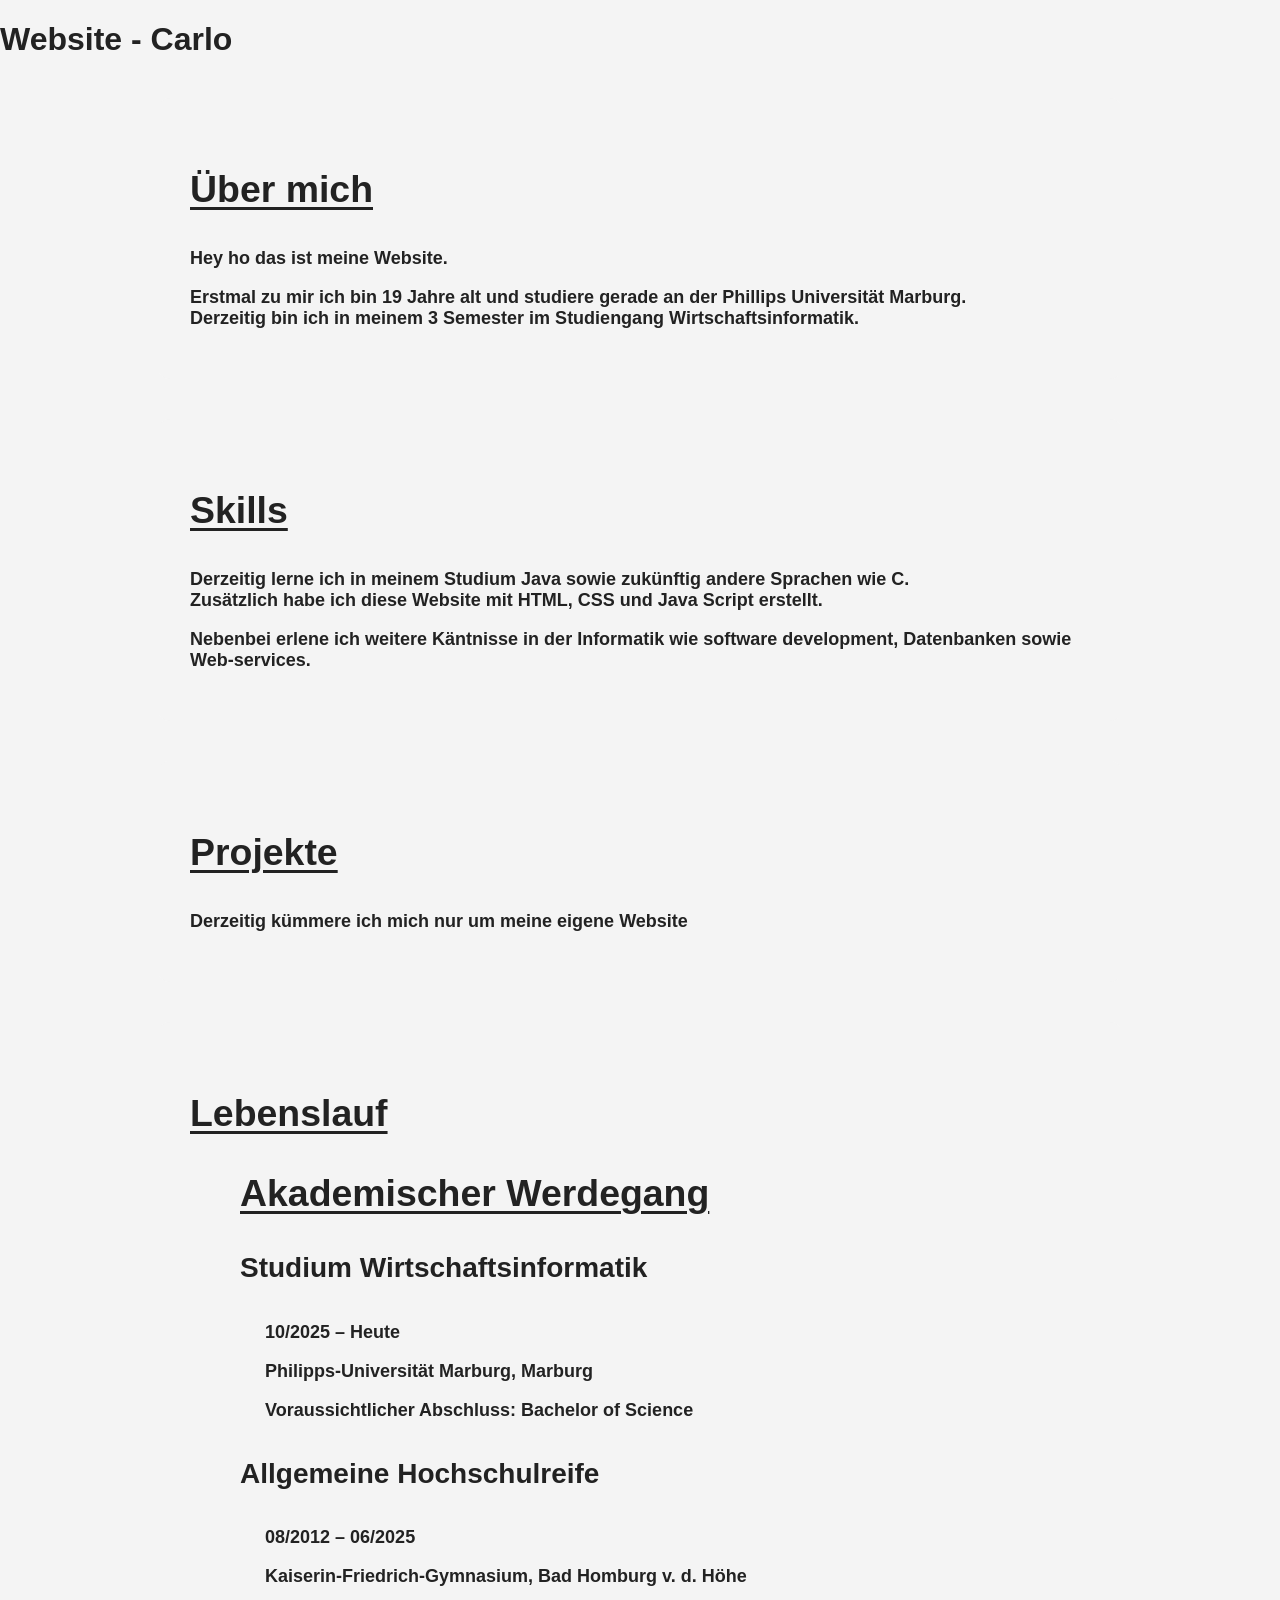
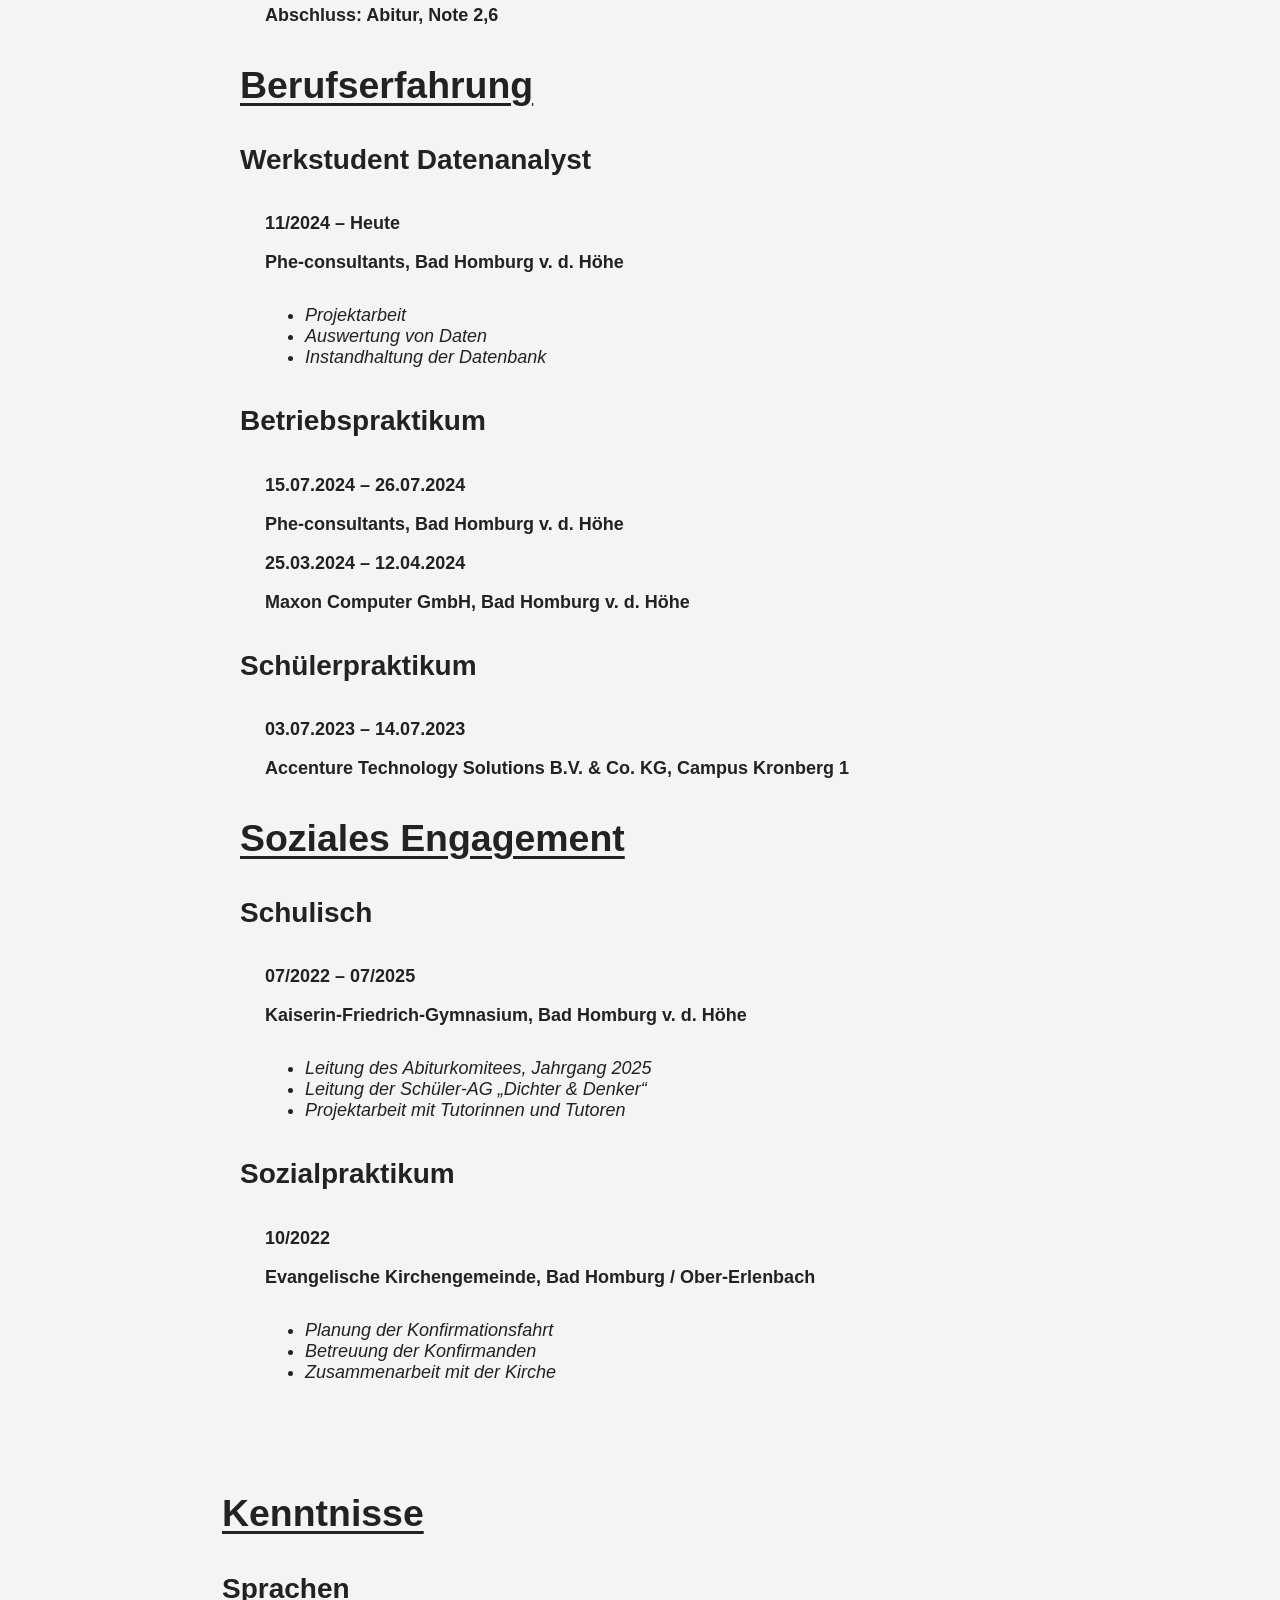
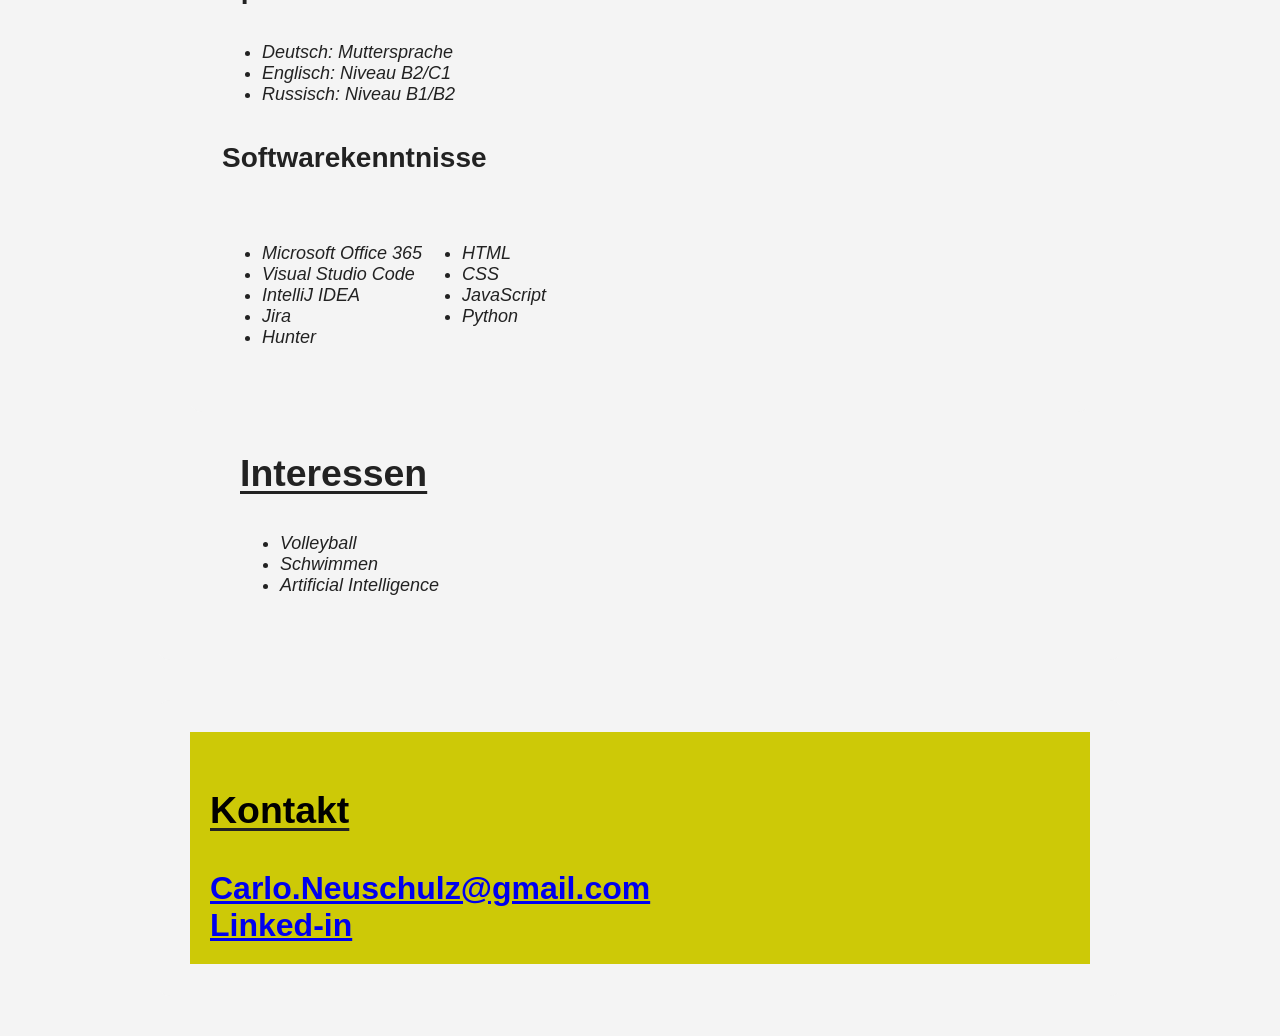
<file: index.html>
<!DOCTYPE html>
<html lang="de">

<head>
    <meta charset="UTF-8">
    <meta name="viewport" content="width=device-width, initial-scale=1.0">
    <title>Meine Portfolio-Seite</title>
    <link rel="stylesheet" href="style.css">
</head>
<style>
</style>

<body>
<h1>Website - Carlo <h1>
<section>
    <h3>Über mich</h3>
    <article class="introduction" >
            <p>Hey ho das ist meine Website.</p>
            <p>Erstmal zu mir ich bin <span id="age"></span> Jahre alt und studiere gerade an der Phillips Universität Marburg. <br>
            Derzeitig bin ich in meinem <span id="semester"></span> Semester im Studiengang Wirtschaftsinformatik.</p>                    
    </article>
</section>

<section>
    <h3>Skills</h3>
        <article class="faehigkeiten" >
            <p>Derzeitig lerne ich in meinem Studium Java sowie zukünftig andere Sprachen wie C.
            <br> Zusätzlich habe ich diese Website mit HTML, CSS und Java Script erstellt.</p>
            <p>Nebenbei erlene ich weitere Käntnisse in der Informatik wie software development, Datenbanken sowie Web-services.</p>
        </article>
</section>

<section>
    <h3>Projekte</h3>
        <article class="Projekte">
            <p>Derzeitig kümmere ich mich nur um meine eigene Website</p>
        </article>
</section>

<section id="lebenslauf" class="resume-section">
  <h3>Lebenslauf</h3>

  <div class="resume-block">
    <h3>Akademischer Werdegang</h3>

    <h4>Studium Wirtschaftsinformatik</h4>
    <article class="resume-item">
      <p><strong>10/2025 – Heute</strong></p>
      <p>Philipps-Universität Marburg, Marburg</p>
      <p>Voraussichtlicher Abschluss: Bachelor of Science</p>
    </article>

    <h4>Allgemeine Hochschulreife</h4>
    <article class="resume-item">
      <p><strong>08/2012 – 06/2025</strong></p>
      <p>Kaiserin-Friedrich-Gymnasium, Bad Homburg v. d. Höhe</p>
      <p>Abschluss: Abitur, Note 2,6</p>
    </article>
  </div>

  <div class="resume-block">
    <h3>Berufserfahrung</h3>

    <h4>Werkstudent Datenanalyst</h4>
    <article class="resume-item">
      <p><strong>11/2024 – Heute</strong></p>
      <p>Phe-consultants, Bad Homburg v. d. Höhe</p>
      <ul>
        <li>Projektarbeit</li>
        <li>Auswertung von Daten</li>
        <li>Instandhaltung der Datenbank</li>
      </ul>
    </article>

    <h4>Betriebspraktikum</h4>
    <article class="resume-item">
      <p><strong>15.07.2024 – 26.07.2024</strong></p>
      <p>Phe-consultants, Bad Homburg v. d. Höhe</p>
      <p><strong>25.03.2024 – 12.04.2024</strong></p>
      <p>Maxon Computer GmbH, Bad Homburg v. d. Höhe</p>
    </article>

    <h4>Schülerpraktikum</h4>
    <article class="resume-item">
      <p><strong>03.07.2023 – 14.07.2023</strong></p>
      <p>Accenture Technology Solutions B.V. & Co. KG, Campus Kronberg 1</p>
    </article>
  </div>

  <div class="resume-block">
    <h3>Soziales Engagement</h3>

    <h4>Schulisch</h4>
    <article class="resume-item">
      <p><strong>07/2022 – 07/2025</strong></p>
      <p>Kaiserin-Friedrich-Gymnasium, Bad Homburg v. d. Höhe</p>
      <ul>
        <li>Leitung des Abiturkomitees, Jahrgang 2025</li>
        <li>Leitung der Schüler-AG „Dichter & Denker“</li>
        <li>Projektarbeit mit Tutorinnen und Tutoren</li>
      </ul>
    </article>

    <h4>Sozialpraktikum</h4>
    <article class="resume-item">
      <p><strong>10/2022</strong></p>
      <p>Evangelische Kirchengemeinde, Bad Homburg / Ober-Erlenbach</p>
      <ul>
        <li>Planung der Konfirmationsfahrt</li>
        <li>Betreuung der Konfirmanden</li>
        <li>Zusammenarbeit mit der Kirche</li>
      </ul>
    </article>
  </div>



    <section id="kenntnisse" class="skills-section">
    <h3>Kenntnisse</h3>

        <h4>Sprachen</h4>
        <ul>
        <li>Deutsch: Muttersprache</li>
        <li>Englisch: Niveau B2/C1</li>
        <li>Russisch: Niveau B1/B2</li>
        </ul>

        <h4>Softwarekenntnisse</h4>

        <div class="skills-container"> <!-- Container indem wir zwei inhaltsboxen haben -->
            
            <article class="skills-box"></article> <!-- Erste Inhaltsbox -->
                <article>
                <ul>
                <li>Microsoft Office 365</li>
                <li>Visual Studio Code</li>
                <li>IntelliJ IDEA</li>
                <li>Jira</li>
                <li>Hunter</li>
                </ul>
            </article>

            <article class="skills-box"> <!-- Zweite Inhaltsbox -->
                <ul>
                    <li>HTML</li>
                    <li>CSS</li>
                    <li>JavaScript</li>
                    <li>Python</li>
                </ul>
            </article>

        </div>
    </section>


  <div class="resume-block">
    <h3>Interessen</h3>
    <ul>
      <li>Volleyball</li>
      <li>Schwimmen</li>
      <li>Artificial Intelligence</li>
    </ul>
  </div>
</section>

<section>
    <div class="kontaktdaten" style="background-color:rgb(205, 201, 7);color:rgb(0, 0, 0);padding:20px;">
        <h3>Kontakt</h3>
        <a href="mailto:carlo.neuschulz@gmail.com" target="_blank" title="Erlaubt eien Email an mich zu senden"> Carlo.Neuschulz@gmail.com </a>
        <br>
        <a href="https://www.linkedin.com/in/carlo-neuschulz-2a327a225/" target="_blank" title="Führt zu meinem Linkedin Profil"> Linked-in </a>
    </div>
</section>
<script src="script.js"></script>
</body>

</html>
</file>
<file: style.css>
/*

Mittels root lässt einen variabeln erstellen die man dannlokal benutzen kann 

z.B.:
    :root {
    --main-color: #2f80ed;
    --text-color: #222;
    --background-color: #f4f4f4;
    --card-color: #ffffff;
    }

    body {
    color: var(--text-color);
    background-color: var(--background-color);
    }

    .resume-item {
    border-left: 4px solid var(--main-color);
    background-color: var(--card-color);
    }
*/

/* Mobile Part */
/*Wenn der Bildschirm kleiner als 700px ist, stapel die Boxen untereinander.*/
@media (max-width: 700px) {
  .skills-container {
    flex-direction: column;
  }
}

:root {
    --main-color: #2f80ed;
    --text-color: #222;
    --background-color: #f4f4f4;
    --card-color: #ffffff
}


/* Bezieht sich auf die ganze Website */
body {
  margin: 0;
  font-family: Arial, sans-serif;
  background-color: var(--background-color);
  color: var(--text-color);
}

/* 
Verändert alle sections gleichmäßig 
    alle Sections maximal 900px breit
    zentriert sie mit margin: 40px auto
    gibt Innenabstand mit padding
    macht weißen Kartenlook
*/
section {
  max-width: 900px;
  margin: 40px auto;
  padding: 32px;
  background-color: var(--background-color);
  border-radius: 12px;
}

/* bearbeitet alle paragraphen */
p {
    font-size: 18px;
}

/*bearbeitet alle headings der größe hx */
h3 {
    text-decoration: underline;
    text-decoration-color: var(--text-color); /* Farbe der Linie */
    text-decoration-thickness: 3px; /* Stärke der Linie */
    text-decoration-style: solid; /* solid, wavy, dotted oder dashed */
    text-underline-offset: 5px; /* Abstand zum Text (optional) */
}

h4 {
    font-size: 28px;
}

.resume-block {
    transform: translateX(50px);
}

.resume-item {
    transform: translateX(25px);
}

li {
    font-size: 18px;
    font-style: italic;
    font-weight: normal;
}

.skills-container {
    display:flex; /* setzt die Kinder nebeneinander */
    justify-content: flex-start;
    align-items: flex-start;
}
</file>
